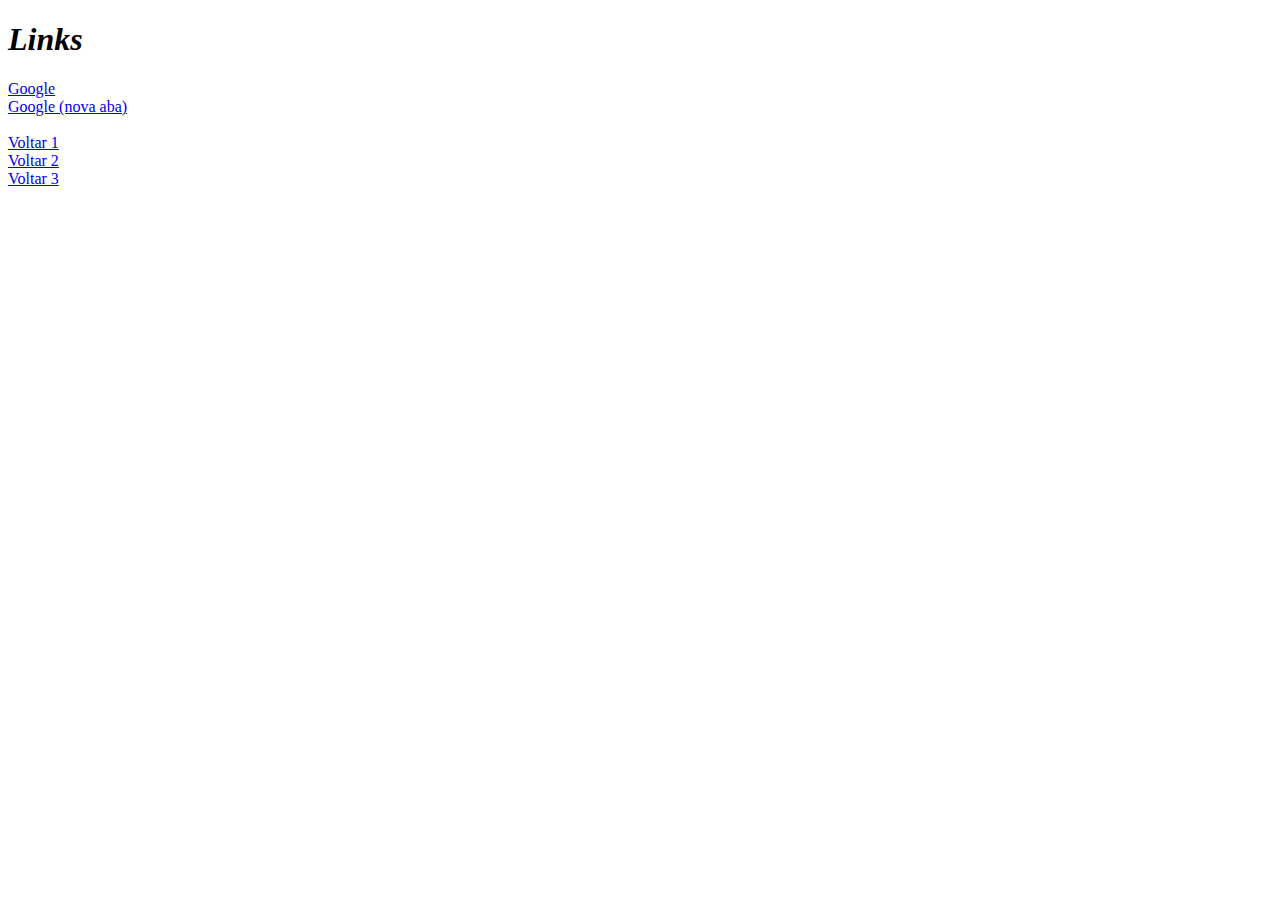
<file: links.html>
<!DOCTYPE html>
<html lang="pt-BR">

<head>
    <meta charset="UTF-8">
    <title>Links</title>
</head>

<body>
    <h1><em>Links</em></h1>
    <!--URL absoluta-->
    <a href="https://www.google.com">
        Google
    </a><br />
    <a href="https://www.google.com" target="_blank">
        Google (nova aba)
    </a><br/><br/>
    <!-- URL relativa -->
    <a href="index.html">Voltar 1</a><br />
    <a href="/index.html">Voltar 2</a><br />
    <a href="../index.html">Voltar 3</a><br />
</body>

</html>
</file>
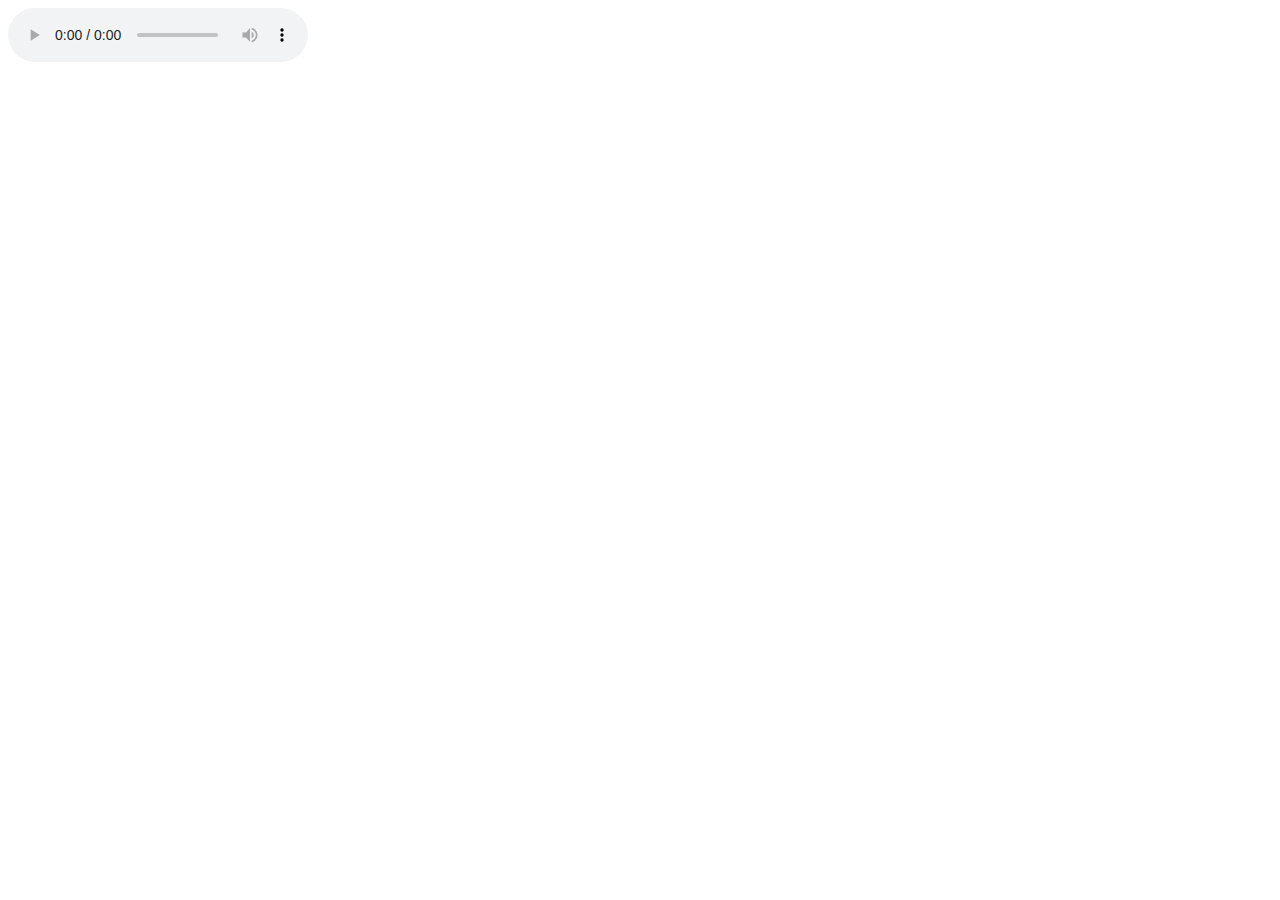
<file: html2/audio1.html>
<!DOCTYPE html>
<html lang="pt-BR">

<head>
    <title>Áudio</title>
</head>

<body>
    <div style="text-aling: center;">
        <audio src="https:media.w3.org/2010/07/bunny/04-Death_Becomes_Fur.mp3" controls>

    </div>
</body>

</html>
</file>
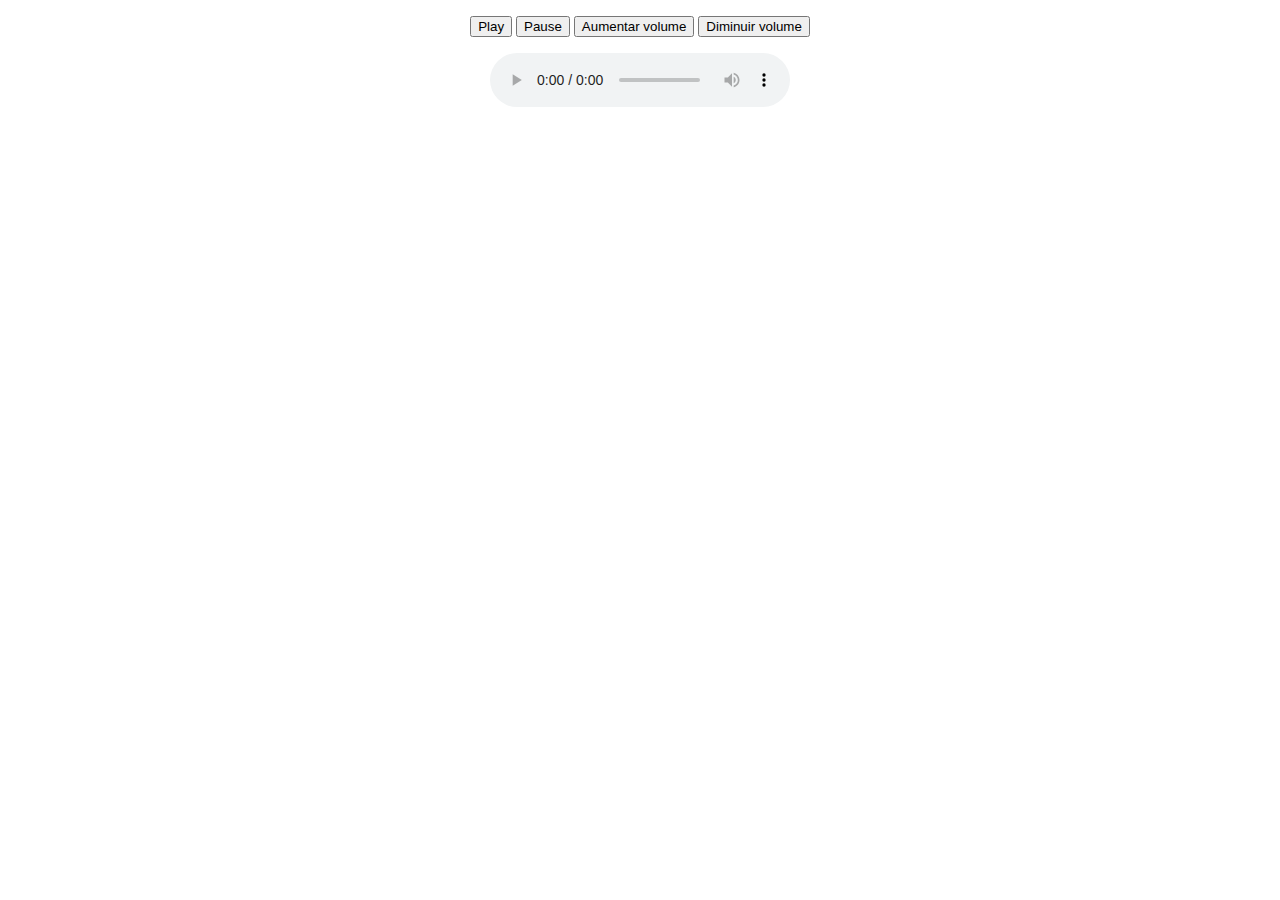
<file: html2/audio2.html>
<!DOCTYPE html>
<html lang="pt-BR">

<head>
    <meta charset="UTF-8">
    <title>Áudios</title>
</head>

<body>
    <div style="text-align: center;">
        <p>
            <button onclick="document.getElementById('player').play()">Play</button>
            <button onclick="document.getElementById('player').pause()">Pause</button>
            <button onclick="document.getElementById('player').volume += 0.1">Aumentar volume</button>
            <button onclick="document.getElementById('player').volume -= 0.1">Diminuir volume</button>
        </p>

        <audio id="player" controls>
            <source src="https://media.w3.org/2010/07/bunny/04-Death_Becomes_Fur.oga" type="audio/ogg; codecs=vorbis" />
            <source src="https://media.w3.org/2010/07/bunny/04-Death_Becomes_Fur.mp3" type="audio/mp3" />
            <source src="https://media.w3.org/2010/07/bunny/04-Death_Becomes_Fur.wav" type="audio/wav" />
            <source src="https://media.w3.org/2010/07/bunny/04-Death_Becomes_Fur.mp4" type="audio/mp4" />
            Seu navegador não suporta a reprdução de audios!
        </audio>
    </div>
</body>

</html>
</file>
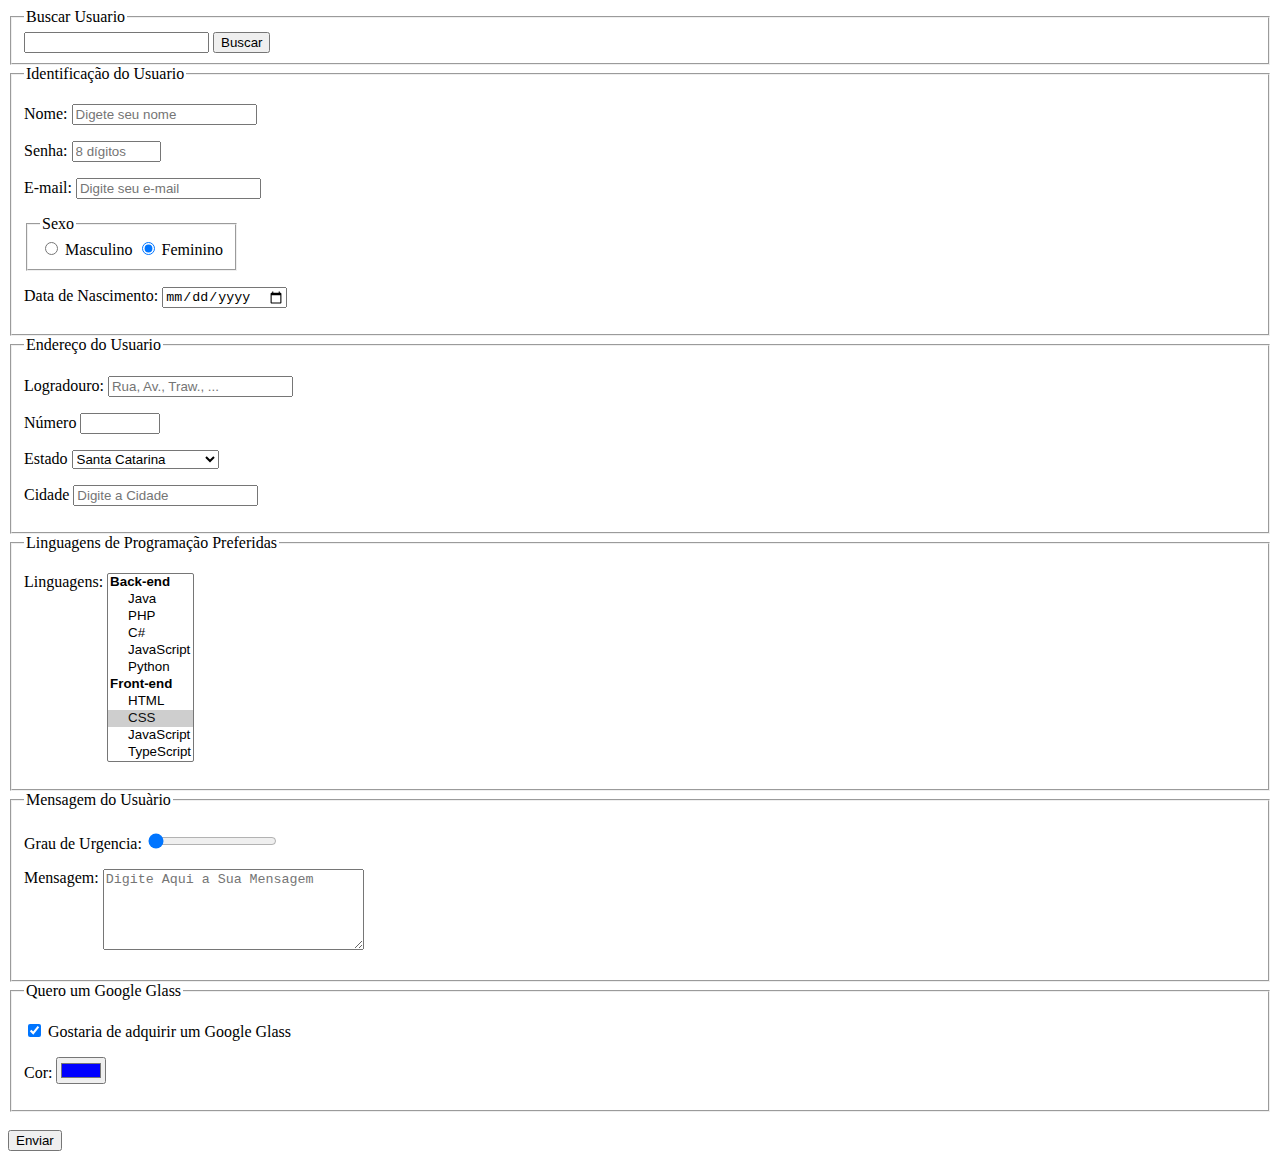
<file: html2/formulario.html>
<!DOCTYPE html>
<html lang="pt-BR">

<head>
    <meta charset="UTF-8">
    <script>
        function mostrarResultadoRange() {
            document.getElementById("idUrgenciaResultado").innerHTML = document.getElementById("idUrgencia").value;
        }
    </script>
</head>

<body onload="mostraResultadoRange()">
    <form method="GET" id="formuario">
        <fieldset id="buscar">
            <legend>Buscar Usuario</legend>
            <input type="search" name="tBusca" id="idBusca">
            <button>Buscar</button>
        </fieldset>
        <fieldset id="usuario">
            <legend>Identificação do Usuario</legend>
<p>
    <label for="idNome">Nome:</label>
<input type="text" name="tNome" id="idNome" size="20" maxlength="30" placeholder="Digete seu nome">
</p>
<p>
    <label for="idSenha">Senha:</label>
    <input type="password" name="tsenha" id="idSenha" size="8" maxlenght="8" placeholder="8 dígitos">
</p>
<p>
    <label for="idEmail">E-mail: </label>
    <input type="email" name="tEmail" id="idEmail" size="20" maxlength="30" placeholder="Digite seu e-mail">
</p>
<fieldset id="sexo" style="max-width: fit-content;">
<legend>
    Sexo
</legend>
<input type="radio" name="tSexo" id="idMasc" value="M">
    <label for="idMasc">Masculino</label>
    <input type="radio" name="tSexo" id="idFem" checked value="F">
        <label for="idFem">Feminino</label>
</fieldset>
<p>
    <label for="idNasc">Data de Nascimento:</label>
<input type="date" name="tNascimento" id="idNasc">
</p>
        </fieldset>
<fieldset id="endereco">
    <legend>Endereço do Usuario</legend>
    <p>
        <label for="idLogradouro">Logradouro:</label>
        <input type="text" name="tLogradouro" id="idLogradouro" size="20" maxlength="30" placeholder="Rua, Av., Traw., ...">
    </p>
    <p>
        <label for="idnumero">Número</label>
        <input type="number" name="tNumero" id="idNumero" min="0" max="99999">
    </p>
    <p>
        <label for="idEstado">Estado</label>
        <select name="tEstado" id="idEstado">
            <optgroup label="Região Sudeste">
                <option value="RJ">Rio de Janeiro</option>
                <option value="SP">São Paulo</option>
                <option value="MG">Minas Gerais</option>
            </optgroup>
            <optgroup label="Região Sul">
                <option value="PR">Paraná</option>
                <option value="SC" selected>Santa Catarina</option>
                <option value="RS">Rio Grande do Sul</option>>
            </optgroup>
        </select>
    </p>
    <p>
        <label for="idCidade">Cidade</label>
        <input type="text" name="tCidade" id="idCidade" size="20" maxlength="30" placeholder="Digite a Cidade" list="cidades">
        <datalist id="cidades">
            <option value="Joaçaba"></option>
            <option value="São Miguel do Oeste"></option>
            <option value="Videira"></option>
            <option value="Xanxerê"></option>
        </datalist>
    </p>
</fieldset>
<fieldset id="linguagens">
    <legend>Linguagens de Programação Preferidas</legend>
    <p>
        <label style="display: block; float:left;" for="idLinguagens">Linguagens:&nbsp;</label>
        <select name="tLinguagens" id="idLinguagens" multiple size="11">
            <optgroup label="Back-end">
                <option value="java">Java</option>
                <option value="php">PHP</option>
                <option value="c#">C#</option>
                <option value="jsBack">JavaScript</option>
                <option value="python">Python</option>
            </optgroup>
            <optgroup label="Front-end">
                <option value="html">HTML</option>
                <option value="css" selected>CSS</option>
                <option value="jsFront">JavaScript</option>
                <option value="typescript">TypeScript</option>
            </optgroup>
        </select>
    </p>
</fieldset>
<fieldset id="menagem">
    <legend>Mensagem do Usuàrio</legend>
    <p>
        <label for="idUrgencia">Grau de Urgencia:</label>
        <input type="range" name="tUrgencia" id="idUrgencia" min="1" max="10" value="1" onchange="mostrarResultadoRange()">
        <span id="idUrgenciaResultado"></span>
    </p>
    <p>
        <label style="display: block; float:left;" for="idMensagem">Mensagem:&nbsp;</label>
        <textarea id="idMensagem" rows="5" cols="30" placeholder="Digite Aqui a Sua Mensagem"></textarea>
    </p>
</fieldset>
<fieldset id="pedido">
    <legend>Quero um Google Glass</legend>
    <p>
        <input type="checkbox" name="tPedido" id="idPedido" checked>
<label for="idPedido">Gostaria de adquirir um Google Glass</label>
    </p>
    <p>
        <label for="idCor">Cor:</label>
        <input type="color" name="tCor" id="idCor" value="#0000FF">
    </p>
</fieldset>
<br/>
<input type="submit" value="Enviar">
</form>
</body>
</html>
</file>
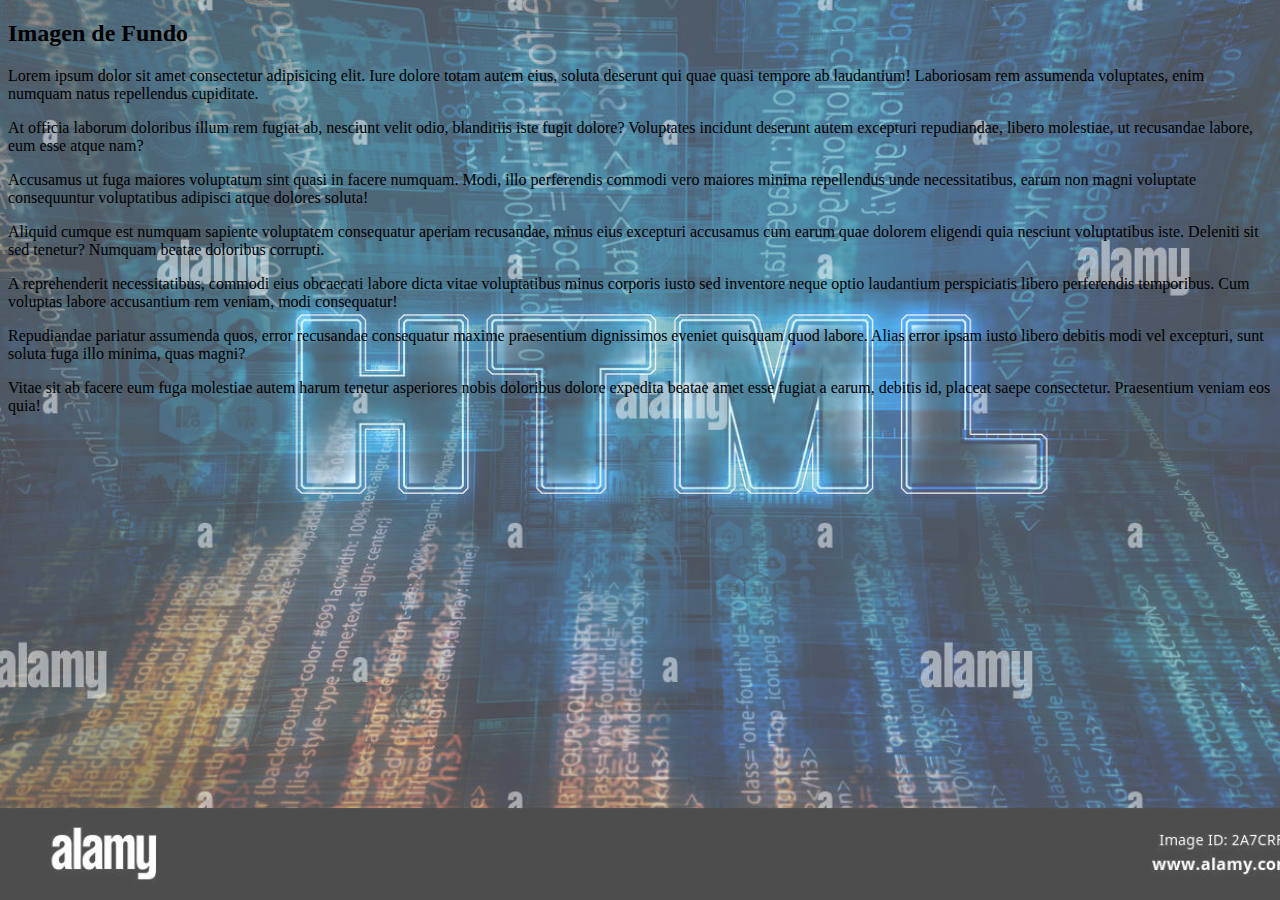
<file: html2/imagens.html>
<!DOCTYPE html>
<html lang="pt-BR">

<head>
    <meta charset="UTF-8">
    <meta http-equiv="X-UA-Compatible" content="IE-edge">
    <meta name="vieport" content="width-device-width, initial-scale1.0">
    <title>Imagens</title>

    <style>
        body {
            background-image: url("imagens/fundo.jpg");
            background-color: rgba(255, 255, 255, 0.3);
            background-blend-mode: lighten;
            background-attachment: fixed;
            background-size: cover;
            color: #FFFFFF;
            color: black;
        }
    </style>
</head>

<body>
    <h2>Imagen de Fundo</h2>

    <p>Lorem ipsum dolor sit amet consectetur adipisicing elit. Iure dolore totam autem eius, soluta deserunt qui quae
        quasi tempore ab laudantium! Laboriosam rem assumenda voluptates, enim numquam natus repellendus cupiditate.</p>
    <p>At officia laborum doloribus illum rem fugiat ab, nesciunt velit odio, blanditiis iste fugit dolore? Voluptates
        incidunt deserunt autem excepturi repudiandae, libero molestiae, ut recusandae labore, eum esse atque nam?</p>
    <p>Accusamus ut fuga maiores voluptatum sint quasi in facere numquam. Modi, illo perferendis commodi vero maiores
        minima repellendus unde necessitatibus, earum non magni voluptate consequuntur voluptatibus adipisci atque
        dolores soluta!</p>
    <p>Aliquid cumque est numquam sapiente voluptatem consequatur aperiam recusandae, minus eius excepturi accusamus cum
        earum quae dolorem eligendi quia nesciunt voluptatibus iste. Deleniti sit sed tenetur? Numquam beatae doloribus
        corrupti.</p>
    <p>A reprehenderit necessitatibus, commodi eius obcaecati labore dicta vitae voluptatibus minus corporis iusto sed
        inventore neque optio laudantium perspiciatis libero perferendis temporibus. Cum voluptas labore accusantium rem
        veniam, modi consequatur!</p>
    <p>Repudiandae pariatur assumenda quos, error recusandae consequatur maxime praesentium dignissimos eveniet quisquam
        quod labore. Alias error ipsam iusto libero debitis modi vel excepturi, sunt soluta fuga illo minima, quas
        magni?</p>
    <p>Vitae sit ab facere eum fuga molestiae autem harum tenetur asperiores nobis doloribus dolore expedita beatae amet
        esse fugiat a earum, debitis id, placeat saepe consectetur. Praesentium veniam eos quia!</p>
</body>

</html>
</file>
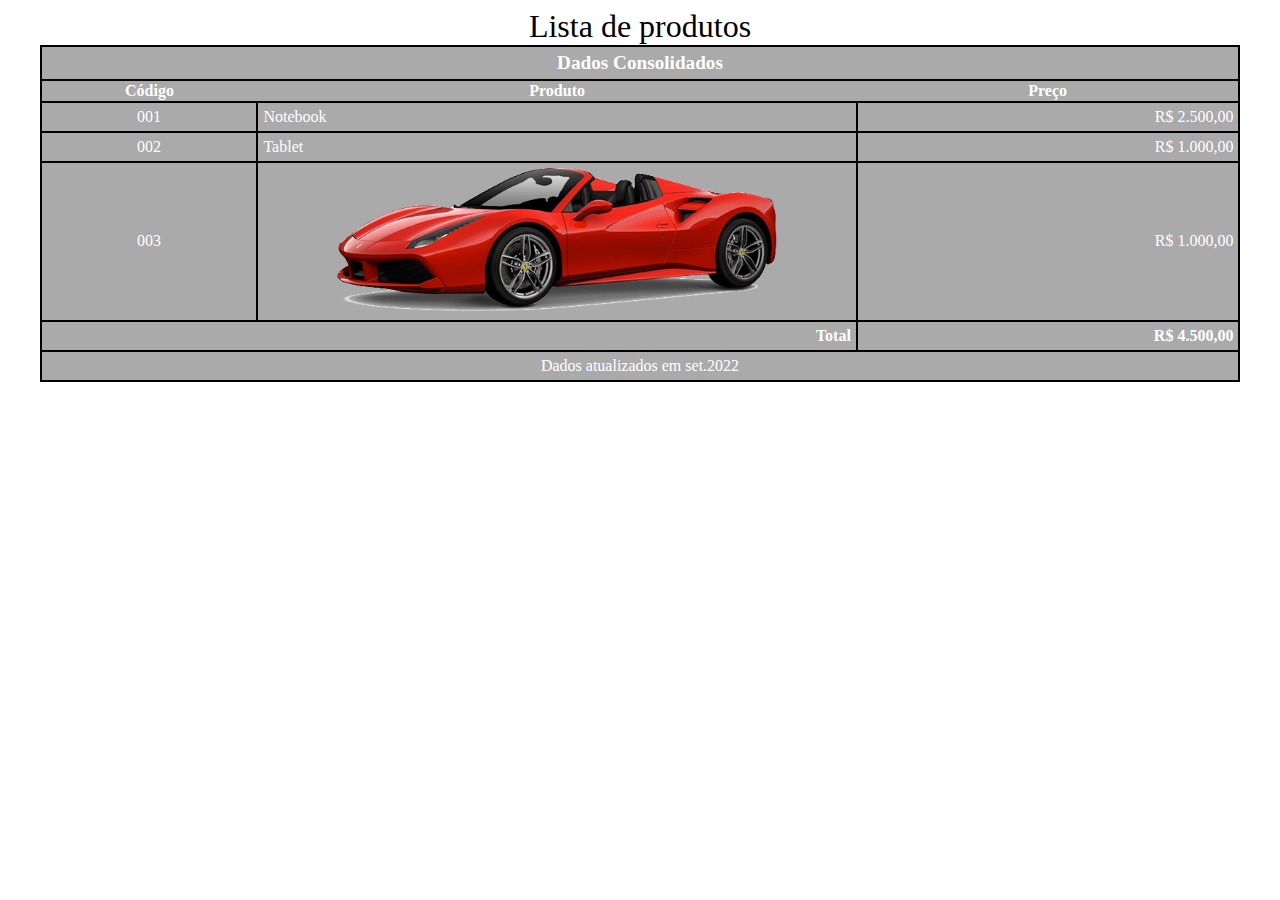
<file: html2/tabelas2.html>
<!DOCTYPE html>
<html lang="pt-BR">
    <head>
        <meta charset="UTF-8">
        <title>Tabela</title>

        <style>
            table, td{
                border: 2px solid black;
                border-collapse: collapse;
                padding: 5px;
            }
            thead,td{
                color: white;
                background-color: #aaa;
            }
        </style>
    </head>
    <body>
        <table style="background-color: #f0f0f0; width: 95%; margin: 0 auto">
        <caption style="font-size: xx-large">Lista de produtos</caption>
    <thead>
        <td style="text-align: center; font-weight: bolder; font-size: larger" colspan="3">
       Dados Consolidados
        </td>
        <tr>
           <th>Código</th>
           <th width="50%">Produto</th>
           <th>Preço</th>
        </tr>
    </thead> 
    <tr>
        <td style="text-align: center">001</td>
        <td>Notebook</td>
        <td style="text-align: right; padding-right: 5px">R$ 2.500,00</td>
    </tr>   
    <tr>
        <td style="text-align: center">002</td>
        <td> Tablet</td>
        <td style="text-align: right; padding-right: 5px">R$ 1.000,00</td>
    </tr>
    <tr>
        <td style="text-align: center">003</td>
<td style="text-align: center">
<img src="imagens/ferrari.png" width="75%">
</td>
<td style="text-align: right; padding-right: 5px">R$ 1.000,00</td>
    </tr>
    <tfoot>
        <tr style="background-color: #ccc; font-weight: bold;">
        <td colspan="2" style="text-align: right;">Total</td>
        <td style="text-align: right; padding-right: 5px">R$ 4.500,00</td>
        </tr>
        <td colspan="3" style="text-align: center">Dados atualizados em set.2022</td>
    </tfoot>
    </table>
    </body>
</html>
</file>
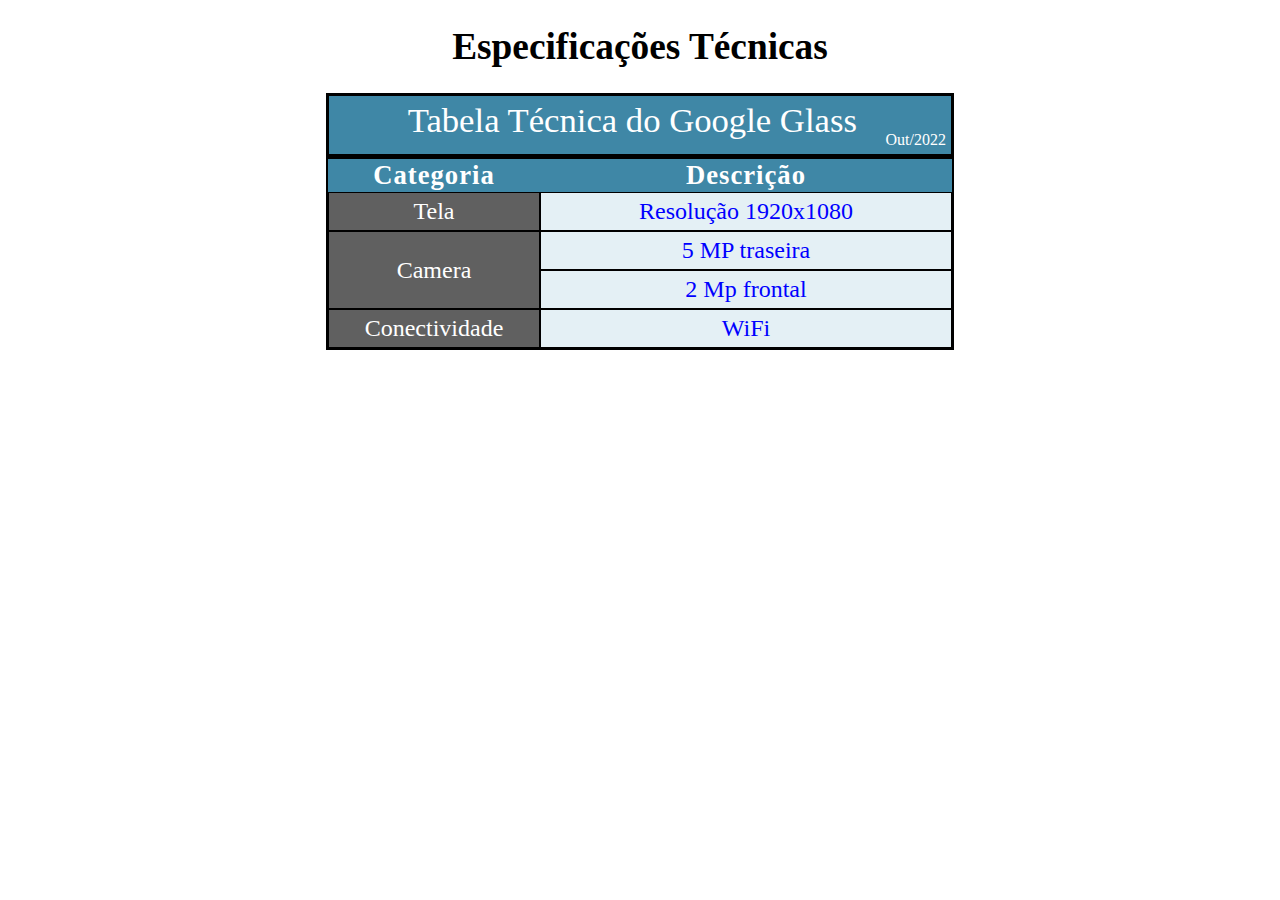
<file: html2/tabelas3.html>
<!DOCTYPE html>
<html lang="pt-BR">
    <head>
        <meta charset="UTF-8">
        <link rel="stylesheet" href="tabelas.css">

    </head>
    <body>
        <h1>Especificações Técnicas</h1>
        <table id="tabela">
            <caption>
                Tabela Técnica do Google Glass<span>Out/2022</span>
            </caption>
            <thead>
                <tr>
                    <th>Categoria</th>
                    <th>Descrição</th>
                </tr>
            </thead>
            <tbody>
                <tr>
                    <td class="ce">Tela</td>
                    <td class="cd">Resolução 1920x1080</td>
                </tr>
                <tr>
                    <td class="ce" rowspan="2">Camera</td>
                <td class="cd">5 MP traseira</td>
                </tr>
                <tr>
                    <td class="cd">2 Mp frontal</td>
                </tr>
                <tr>
                    <td class="ce">Conectividade</td>
                    <td class="cd">WiFi</td>
                </tr>
            </tbody>
        </table>
    </body>
</html>
</file>
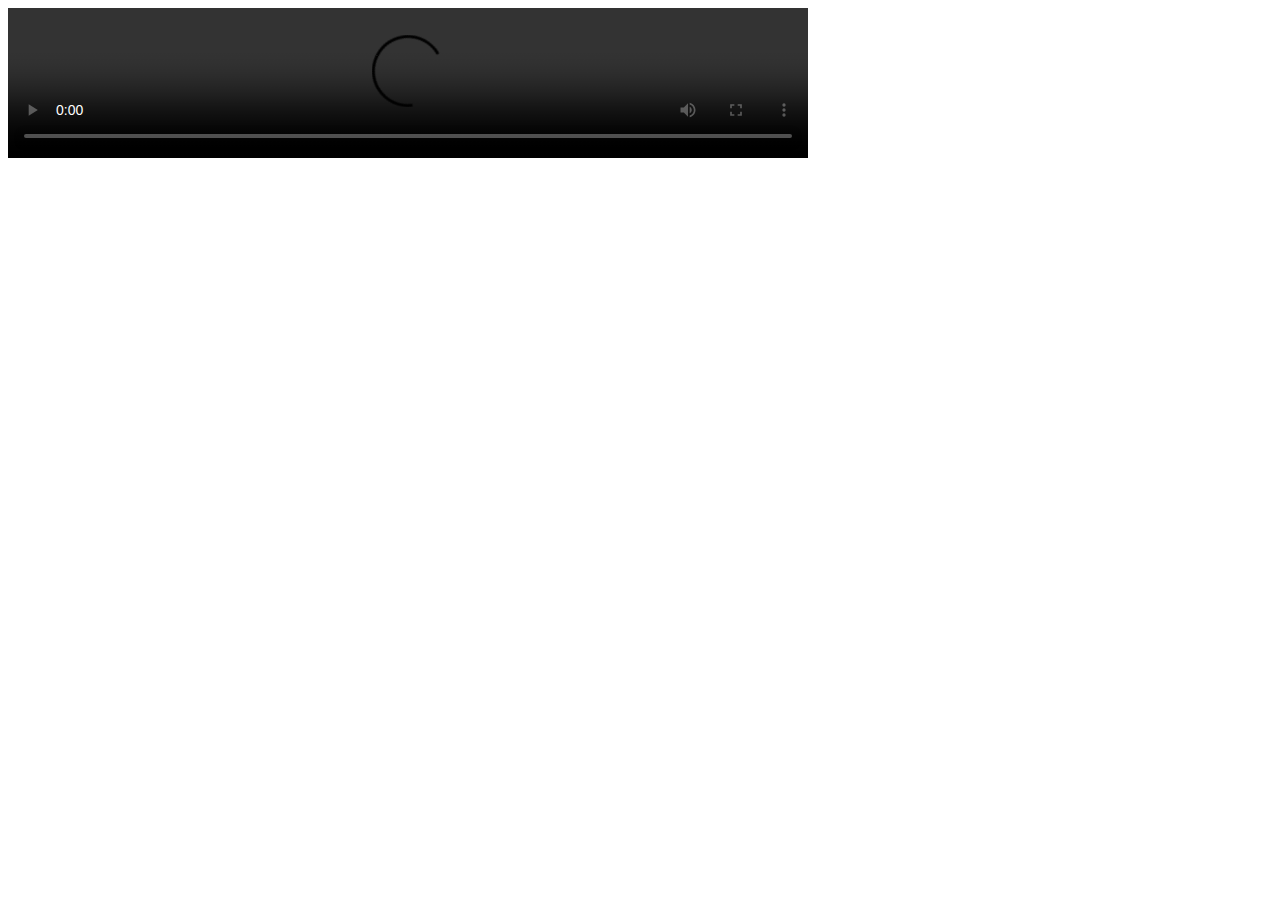
<file: html2/video.html>
<!DOCTYPE html>
<html lang="pt-BR">

<head>
    <meta charset="UTF-8">
    <title>Videos</title>
</head>

<body> 
    <!--Style="pointer-events:nome;"-->

    <video width="800" controls controlslist>
    <source src="https://download.samplelib.com/mp4/sample-5s.mp4" type="video/mp4">
    Seu navegador não suporta a exibição de videos!
    </video>
</body>
</html>
</file>
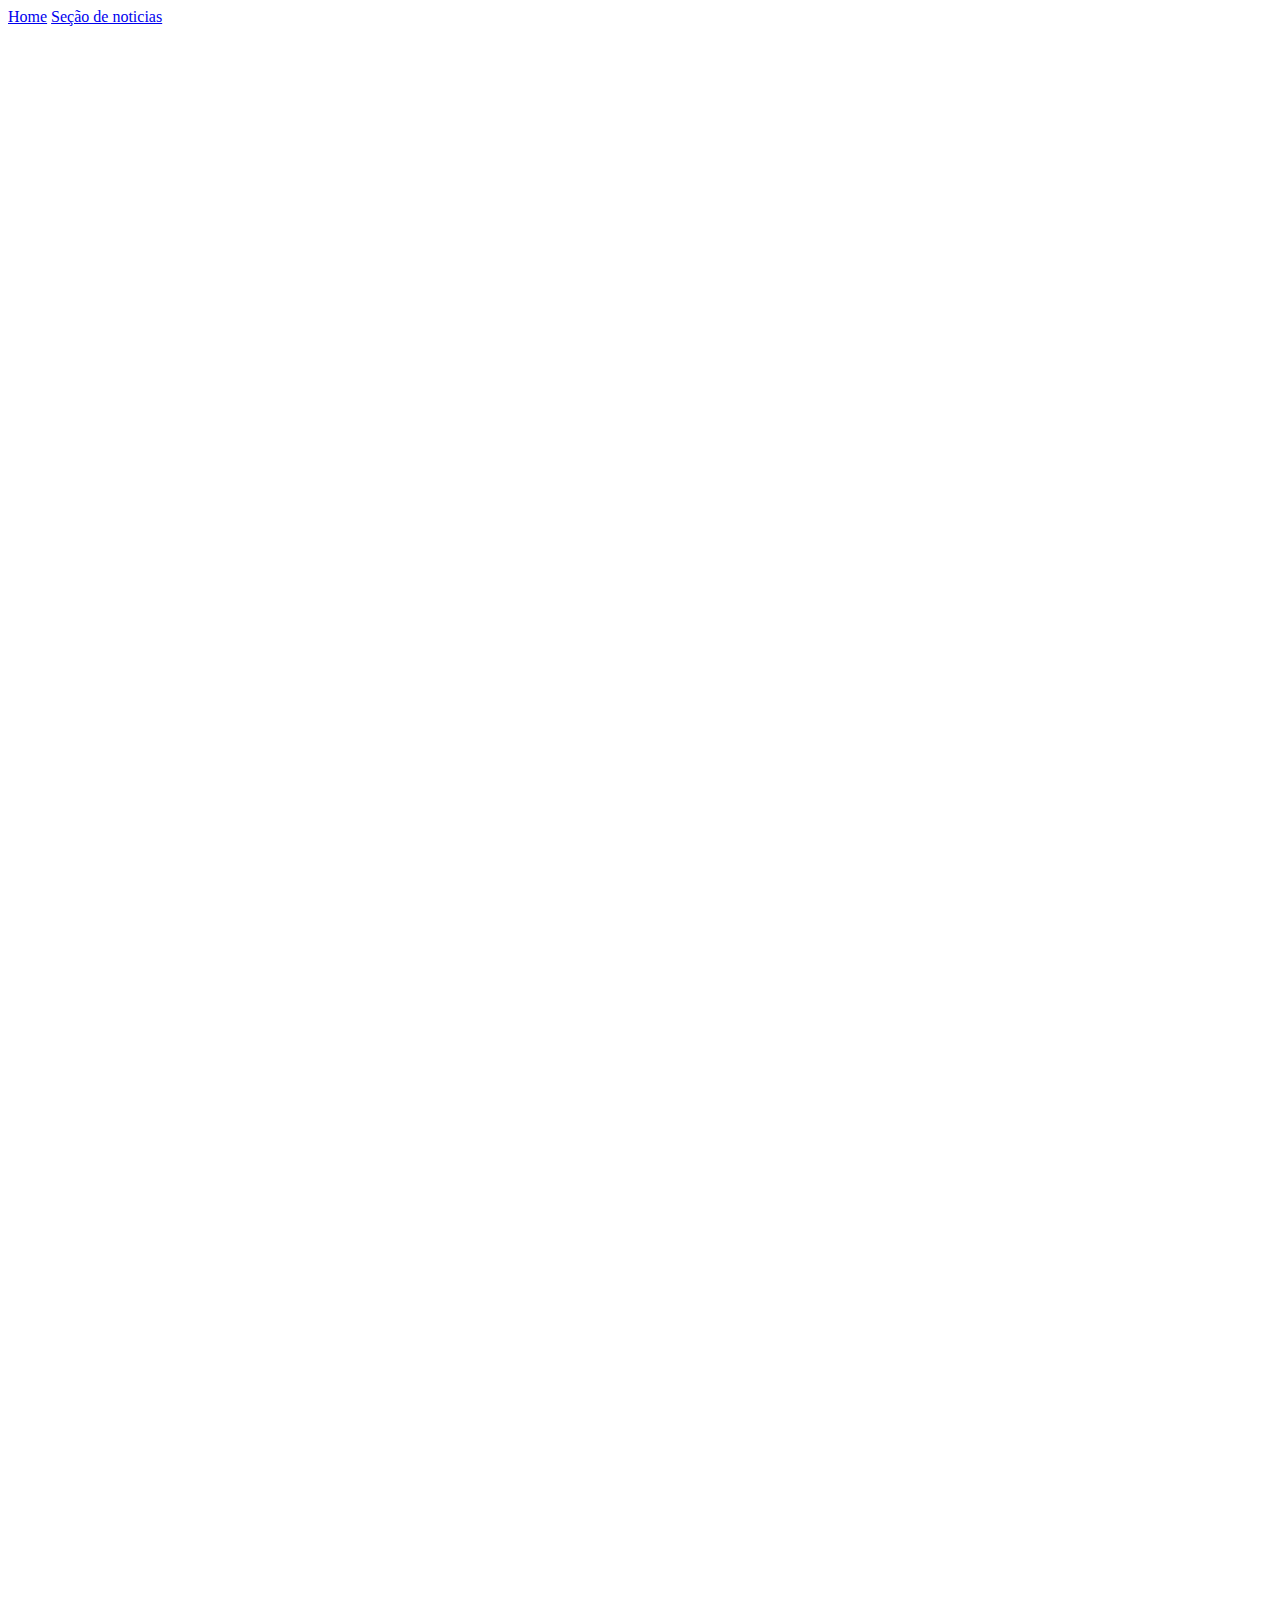
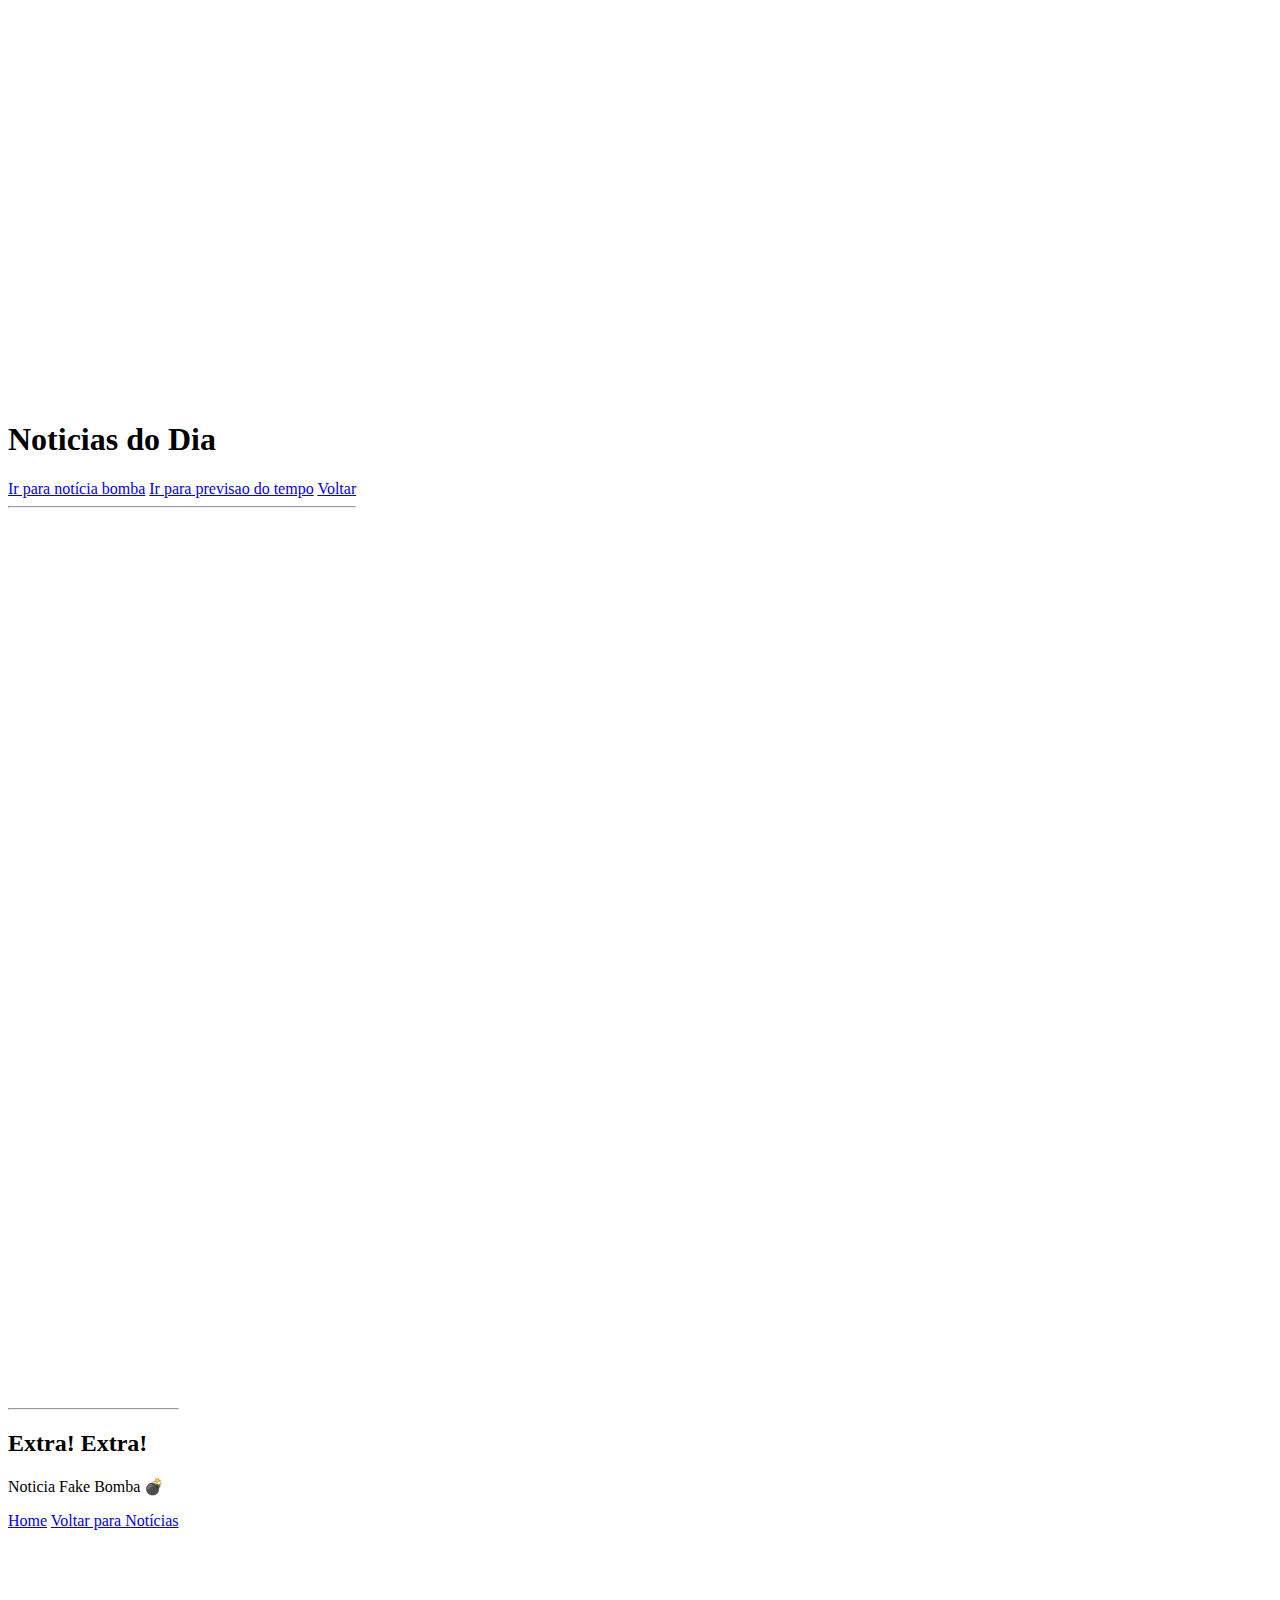
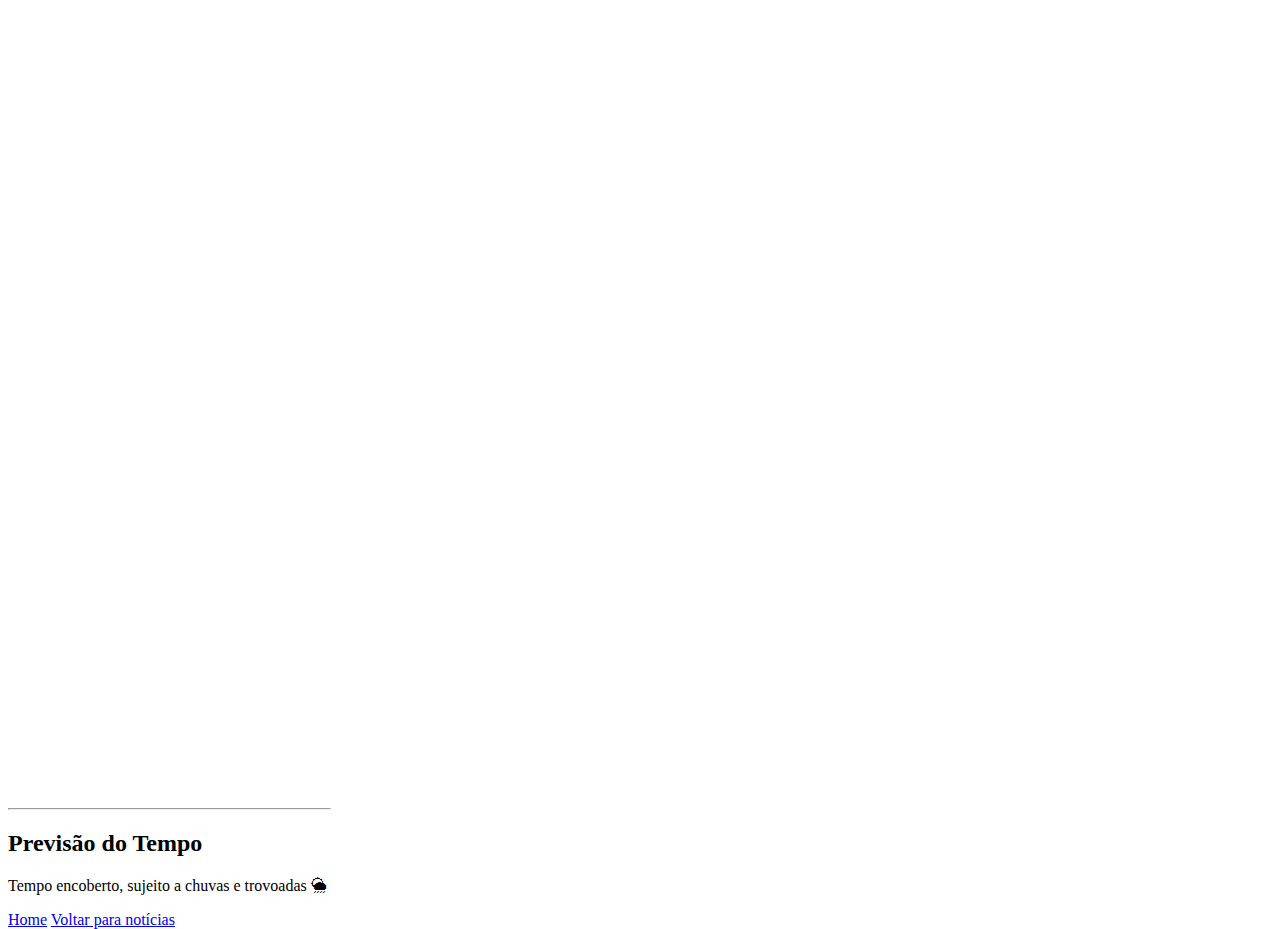
<file: html2/exercicios/links.html>
<!DOCTYPE html>
<html lang="pt-BR">

<head>
    <meta charset="UTF-8">
    <title>Links</title>
</head>

<body>
    <a id="inicio" href="#noticias">Home</a>

    <a href="#noticias">Seção de noticias</a>

    <section id="noticias" style="position: absolute; top: 2000px">
        <h1>Noticias do Dia</h1>

        <a href="#noticia-bomba">Ir para notícia bomba</a>

        <a href="#noticia-previsao-tempo">Ir para previsao do tempo</a>

        <a href="#inicio">Voltar</a>
        <hr>
    </section>

    <article id="noticia-bomba" style="position: absolute; top: 3000px">
        <hr>
        <h2>Extra! Extra!</h2>
        <p>Noticia Fake Bomba &#128163;</p>
        <a href="#">Home</a>

        <a href="#noticias">Voltar para Notícias</a>
    </article>

    <div id="noticia-previsao-tempo" style="position: absolute; top: 4000px">
        <hr>
        <h2>Previsão do Tempo</h2>
        <p>Tempo encoberto, sujeito a chuvas e trovoadas &#127782; &#65039;</p>
        <a href="#">Home</a>

        <a href="#noticias">Voltar para notícias</a>

    </div>
</body>

</html>
</file>
<file: html2/tabelas.css>
@charset "UTF-8";

h1 {
    font-family: cursive;
    text-align: center;
    font-size: 28pt;
}

table#tabela{
    border: 2px solid black;
    font-family: fantasy;
    border-spacing: 0px;
    margin-left: auto;
    margin-right: auto;
    color: blue;
    font-size: 14pt;
    text-align: center;
}

table#tabela thead {
    background-color: #3f87a6;
    color: #fff;
    font-size: 20pt;
    letter-spacing: 1px;
}

table#tabela caption {
    border: 3px solid black;
    background: #3f87a6;
font-size: 26pt;
color: white;
padding: 5px 5px 5px 50px;
}

table#tabela caption span {
    display: block;
    float: right;
    font-size: 12pt;
    margin-top: 30px;
}

table#tabela td {
    border: 1px solid black;
    font-size: 18pt;
    vertical-align: middle;
    padding: 5px;
}

table#tabela td.ce {
    background-color: #606060;
    color: white;
    width: 200px;
}

table#tabela td.cd {
    background-color: #e4f0f5;
    width: 400px;
}
</file>
